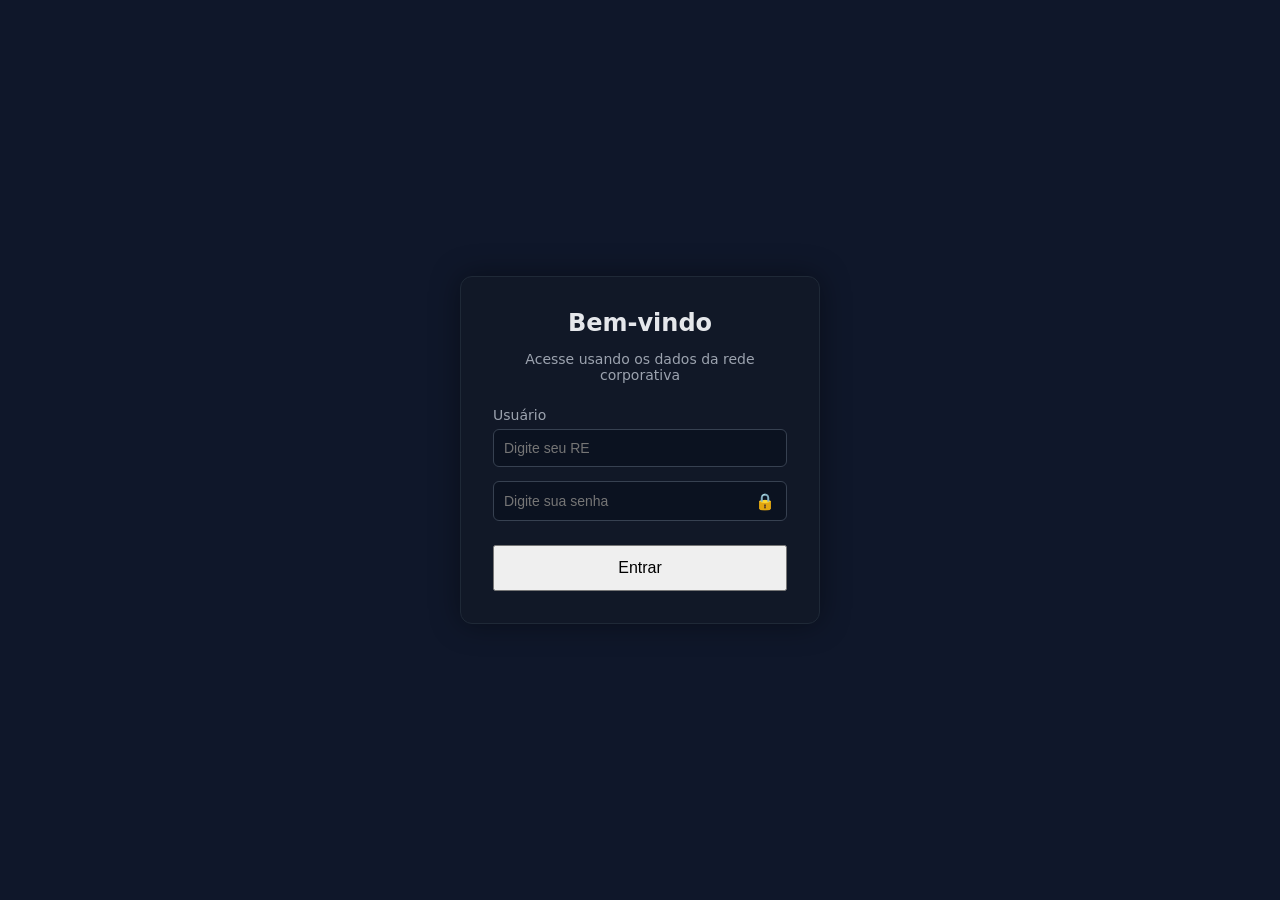
<file: templates/login.html>
<!doctype html>
<html lang="pt-BR">
  <head>
    <meta charset="UTF-8" />
    <meta name="viewport" content="width=device-width, initial-scale=1.0" />
    <title>PIA - Plataforma Integrada de Atendimento</title>
    <link rel="stylesheet" href="/static/css/login.css" />
    <link rel="shortcut icon" href="{{ url_for('static', filename='/favico/favicon.ico') }}">
  </head>

  <body>
    <div class="login-container">
      <div class="login-card">
        <h2>Bem-vindo</h2>
        <p class="subtitle">Acesse usando os dados da rede corporativa</p>

        <label for="usernameInput">Usuário</label>
        <input
          id="usernameInput"
          type="text"
          placeholder="Digite seu RE"
        />
        
        <div class="password-wrapper">
          <input id="passwordInput" type="password" placeholder="Digite sua senha" />
          <span id="togglePassword" class="toggle-password">🔒</span>
        </div>

        <p id="loginError" class="error" style="color: red; display: none;"></p>

        <button id="loginBtn" class="btn login-btn">Entrar</button>
      </div>
    </div>

    <script type="module" src="/static/js/login.js"></script>
  </body>
</html>
</file>
<file: static/css/login.css>
:root {
  --bg: #0f172a;
  --panel: #111827;
  --text: #e5e7eb;
  --muted: #9ca3af;
  --accent: #60a5fa;
  --danger: #ef4444;
}

* {
  box-sizing: border-box;
}

body {
  margin: 0;
  background: var(--bg);
  color: var(--text);
  font-family:
    system-ui,
    -apple-system,
    Segoe UI,
    Roboto,
    Ubuntu,
    Cantarell,
    Noto Sans,
    Arial;
}

.login-container {
  height: 100vh;
  display: flex;
  justify-content: center;
  align-items: center;
  padding: 16px;
}

.login-card {
  background: var(--panel);
  border: 1px solid #1f2937;
  border-radius: 12px;
  padding: 32px;
  width: 100%;
  max-width: 360px;
  box-shadow: 0 0 30px rgba(0,0,0,0.4);
}

.login-card h2 {
  margin: 0 0 6px;
  font-size: 24px;
  text-align: center;
}

.subtitle {
  text-align: center;
  color: var(--muted);
  margin-bottom: 24px;
  font-size: 14px;
}

label {
  display: block;
  margin: 10px 0 6px;
  font-size: 14px;
  color: var(--muted);
}

input {
  width: 100%;
  background: #0b1220;
  color: var(--text);
  border: 1px solid #374151;
  border-radius: 6px;
  padding: 10px;
  margin-bottom: 14px;
  font-size: 14px;
}

input:focus {
  outline: none;
  border-color: var(--accent);
  box-shadow: 0 0 6px rgba(96, 165, 250, 0.4);
}

/* BOTÃO */

.login-btn {
  width: 100%;
  margin-top: 10px;
  padding: 12px;
  font-size: 16px;
  font-weight: 500;
  transition: 0.2s;
}

.login-btn:hover {
  background: #3b82f6;
}

/* BOTÃO PARA EXIBIR A SENHA */
.password-wrapper {
  position: relative;
  width: 100%;
}

.password-wrapper input {
  padding-right: 44px;
  height: 40px; 
}

.toggle-password {
  position: absolute;
  right: 12px;
  top: 0;
  height: 40px; 
  display: flex;
  align-items: center;
  cursor: pointer;
}
</file>
